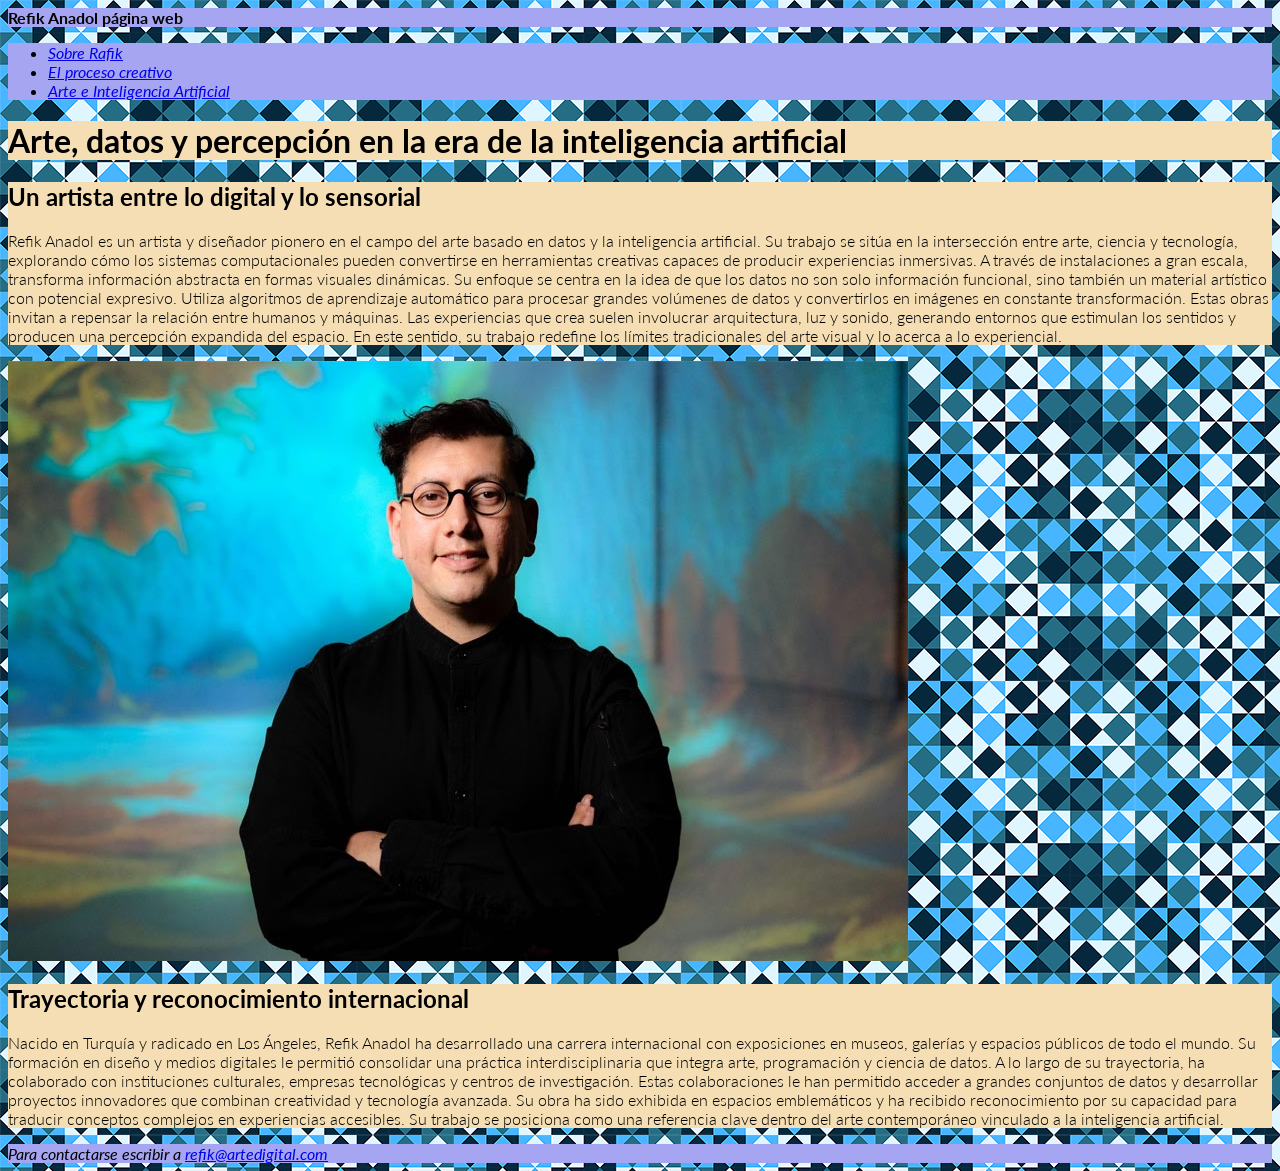
<file: simulacro-parcial/index.html>
<!DOCTYPE html>
<html>
<head>
    <meta charset="UTF-8"> 
    <title>Refik Anadol</title>
    <link rel="stylesheet" href="css/estilos.css">
    <link rel="preconnect" href="https://fonts.googleapis.com">
<link rel="preconnect" href="https://fonts.gstatic.com" crossorigin>
<link href="https://fonts.googleapis.com/css2?family=Lato:ital,wght@0,100;0,300;0,400;0,700;0,900;1,100;1,300;1,400;1,700;1,900&display=swap" rel="stylesheet">
</head>
<body>
<header>Refik Anadol página web</header>
<nav>
    <ul>
        <li> <a href="index.html">Sobre Rafik</a></li>
        <li> <a href="proceso.html">El proceso creativo</a></li>
        <li> <a href="arte_e_ia.html">Arte e Inteligencia Artificial</a></li>
    </ul>
</nav>
<main>
<div><h1>Arte, datos y percepción en la era de la inteligencia artificial</h1></div>
<div><h2>Un artista entre lo digital y lo sensorial</h2>
<p>Refik Anadol es un artista y diseñador pionero en el campo del arte basado en datos y la inteligencia artificial. 
    Su trabajo se sitúa en la intersección entre arte, ciencia y tecnología, explorando cómo los sistemas computacionales 
    pueden convertirse en herramientas creativas capaces de producir experiencias inmersivas. A través de instalaciones a gran escala, 
    transforma información abstracta en formas visuales dinámicas.
Su enfoque se centra en la idea de que los datos no son solo información funcional, sino también un material artístico con potencial expresivo. 
Utiliza algoritmos de aprendizaje automático para procesar grandes volúmenes de datos y convertirlos en imágenes en constante transformación. 
Estas obras invitan a repensar la relación entre humanos y máquinas.
Las experiencias que crea suelen involucrar arquitectura, luz y sonido, generando entornos que estimulan los sentidos y producen una percepción 
expandida del espacio. En este sentido, su trabajo redefine los límites tradicionales del arte visual y lo acerca a lo experiencial.</p></div>
<img src="img/anadol-1.jpg">
<div><h2>Trayectoria y reconocimiento internacional</h2>
<p>Nacido en Turquía y radicado en Los Ángeles, Refik Anadol ha desarrollado una carrera internacional con exposiciones en museos, 
    galerías y espacios públicos de todo el mundo. Su formación en diseño y medios digitales le permitió consolidar una práctica 
    interdisciplinaria que integra arte, programación y ciencia de datos.
A lo largo de su trayectoria, ha colaborado con instituciones culturales, empresas tecnológicas y centros de investigación. 
Estas colaboraciones le han permitido acceder a grandes conjuntos de datos y desarrollar proyectos innovadores que combinan creatividad y 
tecnología avanzada.
Su obra ha sido exhibida en espacios emblemáticos y ha recibido reconocimiento por su capacidad para traducir conceptos complejos en 
experiencias accesibles. Su trabajo se posiciona como una referencia clave dentro del arte contemporáneo vinculado a la inteligencia artificial.</p></div>

</main>

<footer> 
    <address>
        Para contactarse escribir a <a href="mailto:refik@artedigital.com">refik@artedigital.com</a>
    </address>
</footer>
</body>
</html>
</file>
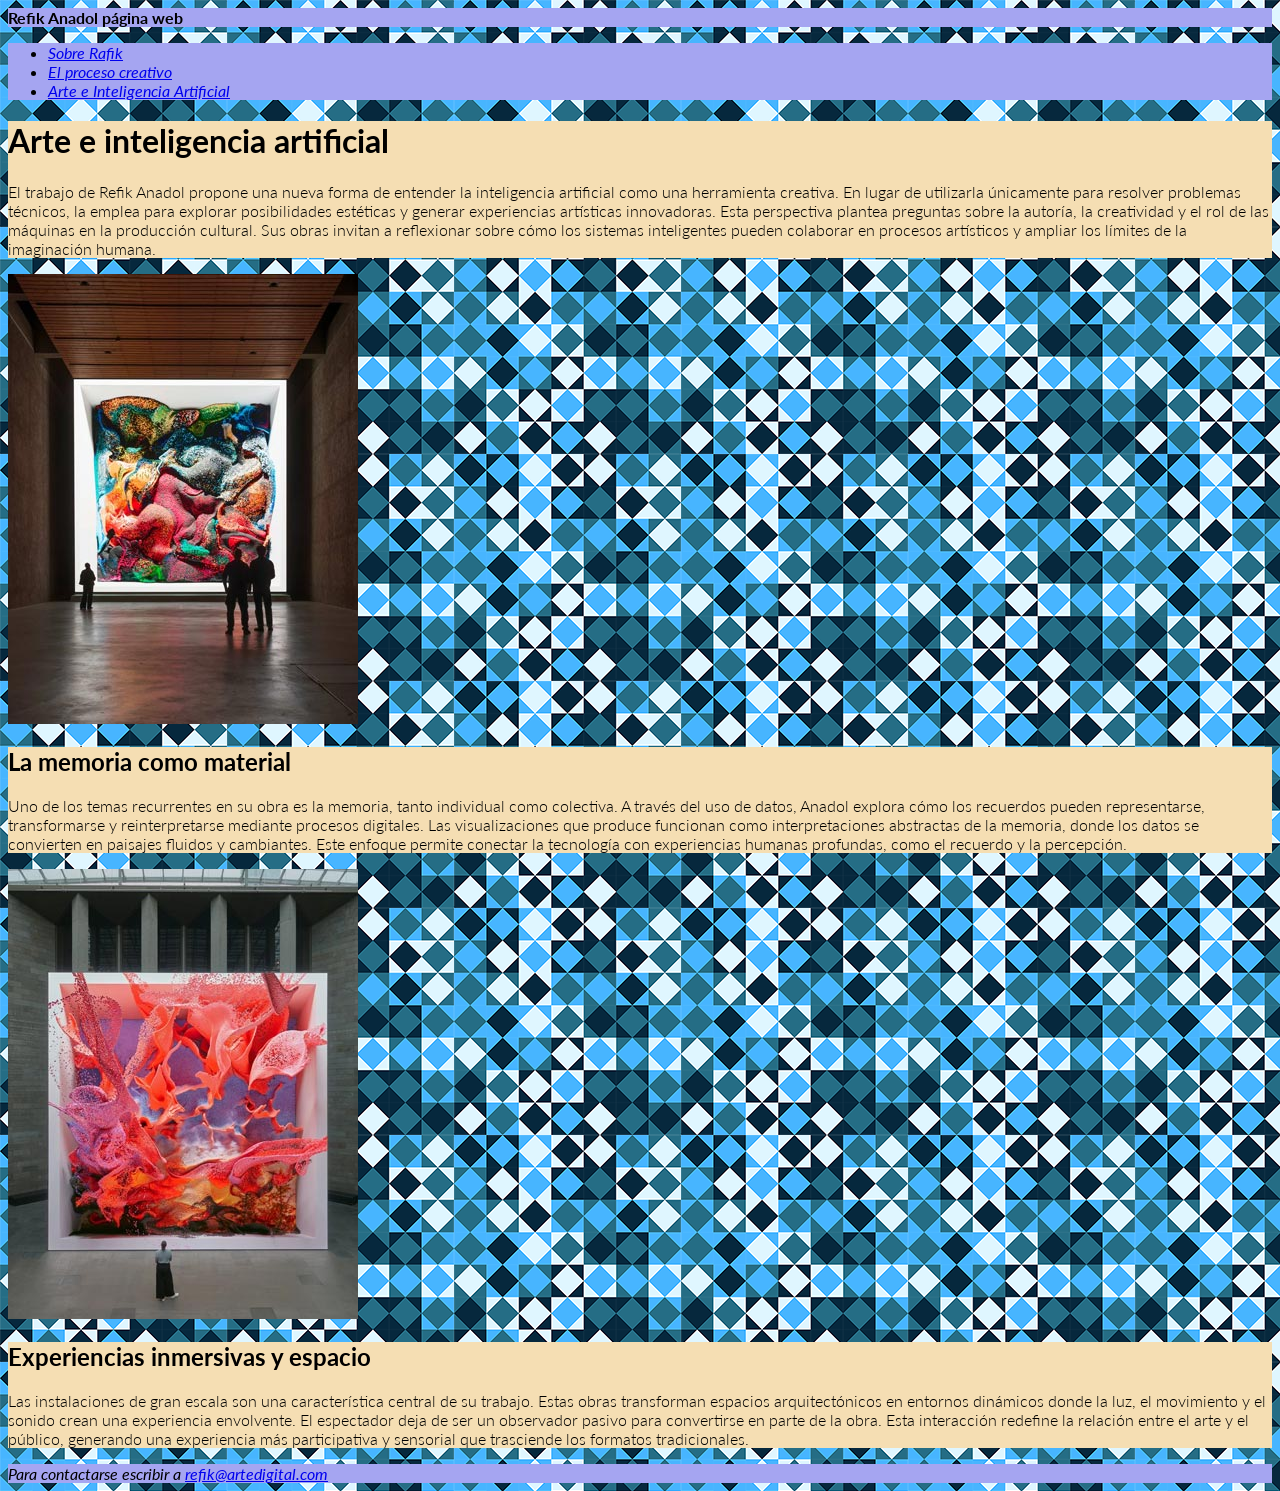
<file: simulacro-parcial/arte_e_ia.html>
<!DOCTYPE html>
<html>
<head>
    <meta charset="UTF-8"> 
    <title>Refik Anadol</title>
    <link href="css/estilos.css" rel="stylesheet">
    <link href="https://fonts.googleapis.com/css2?family=Lato:ital,wght@0,100;0,300;0,400;0,700;0,900;1,100;1,300;1,400;1,700;1,900&display=swap" rel="stylesheet">
</head>
<body>
<header>Refik Anadol página web</header>
<nav>
    <ul>
        <li> <a href="index.html">Sobre Rafik</a></li>
        <li> <a href="proceso.html">El proceso creativo</a></li>
        <li> <a href="arte_e_ia.html">Arte e Inteligencia Artificial</a></li>
    </ul>
</nav>
<main>
<div><h1>Arte e inteligencia artificial</h1>
<p>El trabajo de Refik Anadol propone una nueva forma de entender la inteligencia artificial como una herramienta creativa. 
    En lugar de utilizarla únicamente para resolver problemas técnicos, la emplea para explorar posibilidades estéticas y generar 
    experiencias artísticas innovadoras.
Esta perspectiva plantea preguntas sobre la autoría, la creatividad y el rol de las máquinas en la producción cultural. 
Sus obras invitan a reflexionar sobre cómo los sistemas inteligentes pueden colaborar en procesos artísticos y ampliar los límites de la 
imaginación humana.</p> </div>
<img src="img/anadol-3.jpg">
<div><h2>La memoria como material</h2>
<p>Uno de los temas recurrentes en su obra es la memoria, tanto individual como colectiva. A través del uso de datos, Anadol explora 
    cómo los recuerdos pueden representarse, transformarse y reinterpretarse mediante procesos digitales.
Las visualizaciones que produce funcionan como interpretaciones abstractas de la memoria, donde los datos se convierten en paisajes fluidos y 
cambiantes. Este enfoque permite conectar la tecnología con experiencias humanas profundas, como el recuerdo y la percepción.</p></div>
<img src="img/anadol-4.jpg">
<div><h2>Experiencias inmersivas y espacio</h2>
<p>Las instalaciones de gran escala son una característica central de su trabajo. Estas obras transforman espacios arquitectónicos en 
    entornos dinámicos donde la luz, el movimiento y el sonido crean una experiencia envolvente.
El espectador deja de ser un observador pasivo para convertirse en parte de la obra. Esta interacción redefine la relación entre el arte y 
el público, generando una experiencia más participativa y sensorial que trasciende los formatos tradicionales.</p></div>
</main>
<footer> 
    <address>
        Para contactarse escribir a <a href="mailto:refik@artedigital.com">refik@artedigital.com</a>
    </address>
</footer>
</body>
</html>
</file>
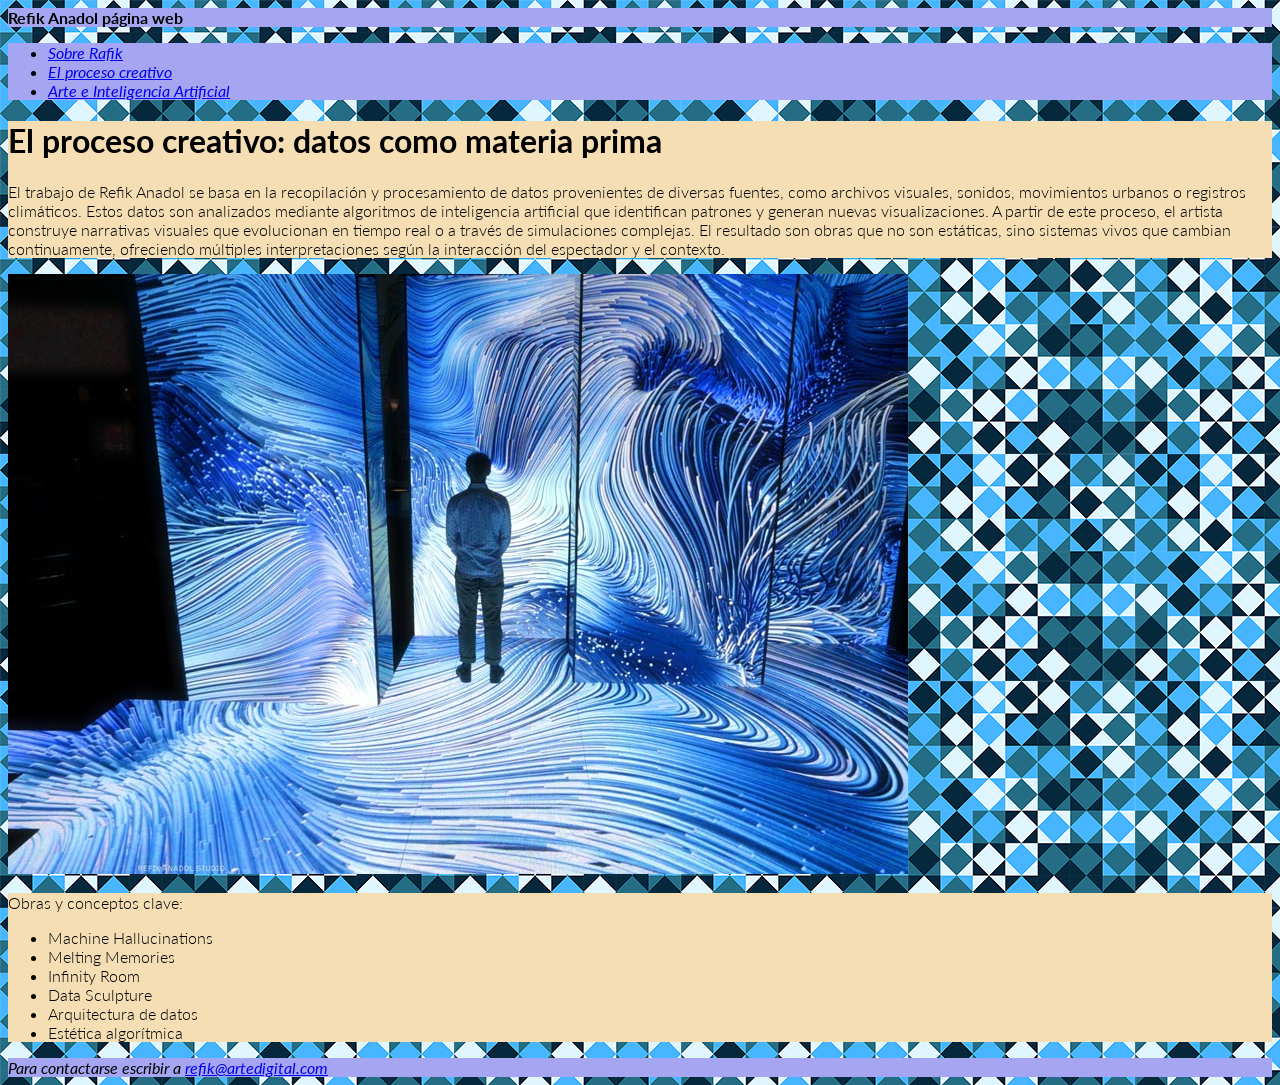
<file: simulacro-parcial/proceso.html>
<!DOCTYPE html>
<html>
<head>
    <meta charset="UTF-8"> 
    <title>Refik Anadol</title>
    <link href="css/estilos.css" rel="stylesheet">
    <link href="https://fonts.googleapis.com/css2?family=Lato:ital,wght@0,100;0,300;0,400;0,700;0,900;1,100;1,300;1,400;1,700;1,900&display=swap" rel="stylesheet">
</head>
<body>
<header>Refik Anadol página web</header>
<nav>
    <ul>
        <li> <a href="index.html">Sobre Rafik</a></li>
        <li> <a href="proceso.html">El proceso creativo</a></li>
        <li> <a href="arte_e_ia.html">Arte e Inteligencia Artificial</a></li>
    </ul>
</nav>
<main>
<div><h1>El proceso creativo: datos como materia prima</h1>
<p>El trabajo de Refik Anadol se basa en la recopilación y procesamiento de datos provenientes de diversas fuentes, como archivos visuales, 
    sonidos, movimientos urbanos o registros climáticos. Estos datos son analizados mediante algoritmos de inteligencia artificial 
    que identifican patrones y generan nuevas visualizaciones.
A partir de este proceso, el artista construye narrativas visuales que evolucionan en tiempo real o a través de simulaciones complejas. 
El resultado son obras que no son estáticas, sino sistemas vivos que cambian continuamente, ofreciendo múltiples interpretaciones según 
la interacción del espectador y el contexto.</p> </div>
<img src="img/anadol-2.jpg">
<div><p>
    Obras y conceptos clave:
    <ul>
        <li>Machine Hallucinations</li>
        <li>Melting Memories</li>
        <li>Infinity Room</li>
        <li>Data Sculpture</li>
        <li>Arquitectura de datos</li>
        <li>Estética algorítmica</li>
    </ul>
</p> </div>
</main>
<footer> 
    <address>
        Para contactarse escribir a <a href="mailto:refik@artedigital.com">refik@artedigital.com</a>
    </address>
</footer>
</body>
</html>
</file>
<file: simulacro-parcial/css/estilos.css>
body {background-image: url("../img/fondo.png");} /* no lograba adjuntar la imagen, use IA para resolver el problema */
header {font-family: "Lato", sans-serif;
  font-weight: 700;
  font-style: normal;}
main { font-family: "Lato", sans-serif;
  font-weight: 300;
  font-style: normal;}
footer, nav { font-family: "Lato", sans-serif;
  font-weight: 400;
  font-style: italic;}
div { background-color: wheat;}
nav,header, footer {background-color: rgb(165, 165, 241);}
</file>
